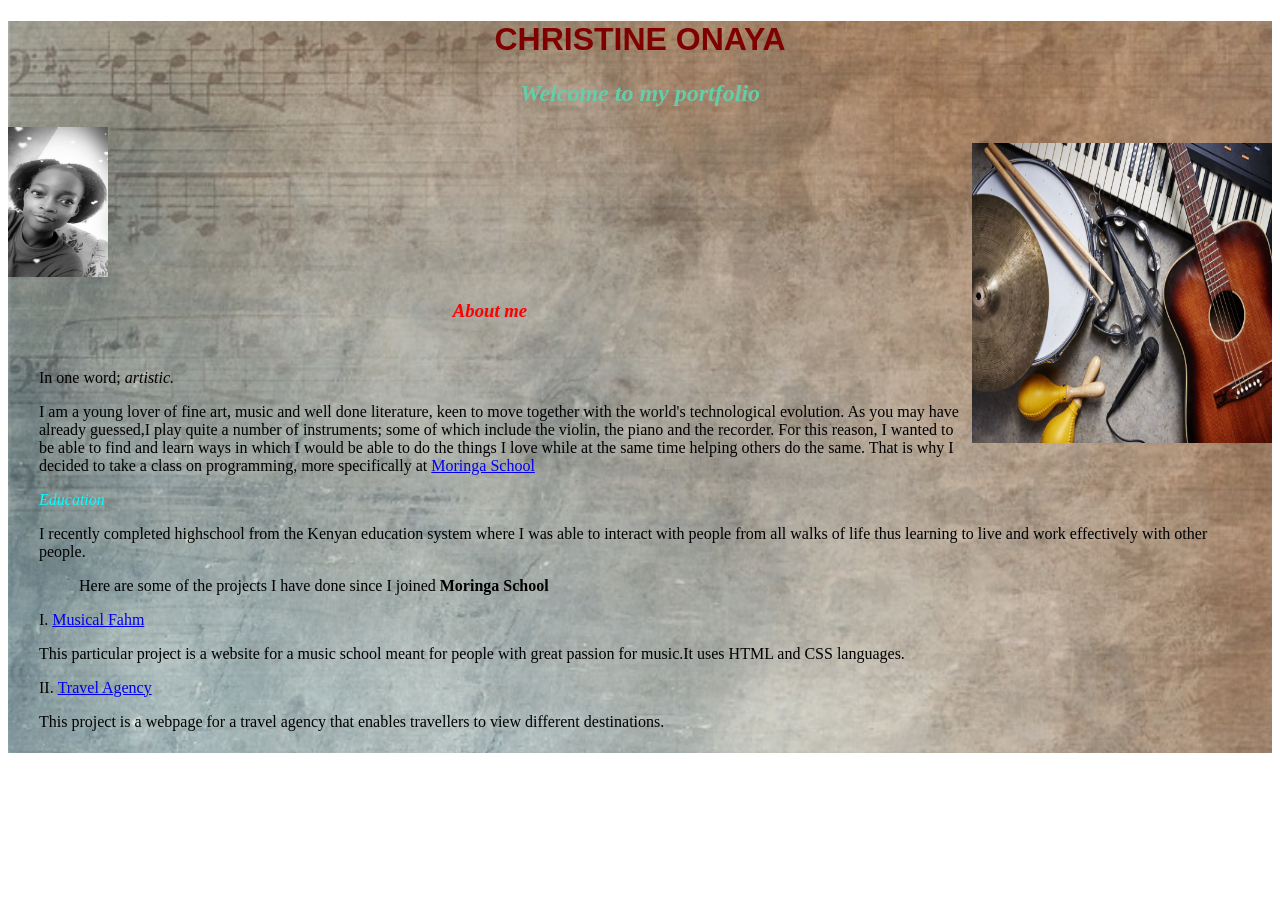
<file: index.html>
<!DOCTYPE html>
<html lang="en">
<head>
    <meta charset="UTF-8">
    <meta name="viewport" content="width=device-width, initial-scale=1.0">
    <link href="css/styles.css" rel="stylesheet" type="text/css">
    <title>Onaya's Portfolio</title>
</head>
<body>
    <div id="landing-page">
        <h1>CHRISTINE ONAYA</h1>
        <h2>Welcome to my portfolio</h2>
        <img src="css/me.jpeg" alt="image" height="150" width="100">
        <p class="instrument">
            <img src="css/Musical-Instruments2.jpg" alt="image" height="300" width="300">
        </p>
        <h3>About me</h3>
        <div class="text-box">
     
            <p>In one word; <em>artistic.</em></p>
            <p>I am a young lover of fine art, music and well done literature,
                keen to move together with the world's <span class="tecnology">technological evolution.</span>
                As you may have already guessed,I play quite a number of
                instruments; some of which include the violin, the piano and
                the recorder.
                For this reason, I wanted to be able to find and learn ways in which
                I would be able to do the things I love while at the same time
                helping others do the same. That is why I decided to take a class
                on programming, more specifically at <a href="https://moringaschool.com/">Moringa School</a></p>

                <p class="Education">Education</p>
                <p>I recently completed highschool from the Kenyan education
                    system where I was able to interact with people from all
                    walks of life thus learning to live and work effectively
                    with other people.
                </p>
                <Ol>Here are some of the projects I have done since I joined <strong>Moringa School</strong></Ol>
                    <li><a href="https://github.com/Kris-Rose-art/musical-fahm.git">Musical Fahm</a></li>
                        <p>This particular project is a website for a music school meant 
                            for people with great passion for music.It uses HTML and CSS languages.</p>
                    <li><a href="https://github.com/Kris-Rose-art/happy-trails.git">Travel Agency</a></li>
                        <p>This project is a webpage for a travel agency that enables travellers to view different destinations.</p>
                    
            
        </div>
    </div>       
</body>
</html>
</file>
<file: css/styles.css>
h1 {text-align: center;
    text-shadow: none;
    text-decoration-color: maroon;
    font-family: sans-serif;
    color: maroon;
    size: 15mm;
}
h2 {text-align: center;
    color: mediumaquamarine;
    font-style: italic;
}
#landing-page {background-image: url(../css/musical\ image.jpg);
               background-size: cover;
               background-repeat: no-repeat
}
h3 {color: red;
    text-align: left;
    font-style: italic;
    text-align: center;
}
.Education {font-style: italic;
            color: aqua;
}
li {list-style-type: upper-roman;
}
.text-box {border-width: 4px;
           color: black;
           box-shadow: 3px burlywood;
           padding: 6px;
           margin: 25px;
        }
.instrument{float: right;
}
p.technology {color: red;
}
}
</file>
